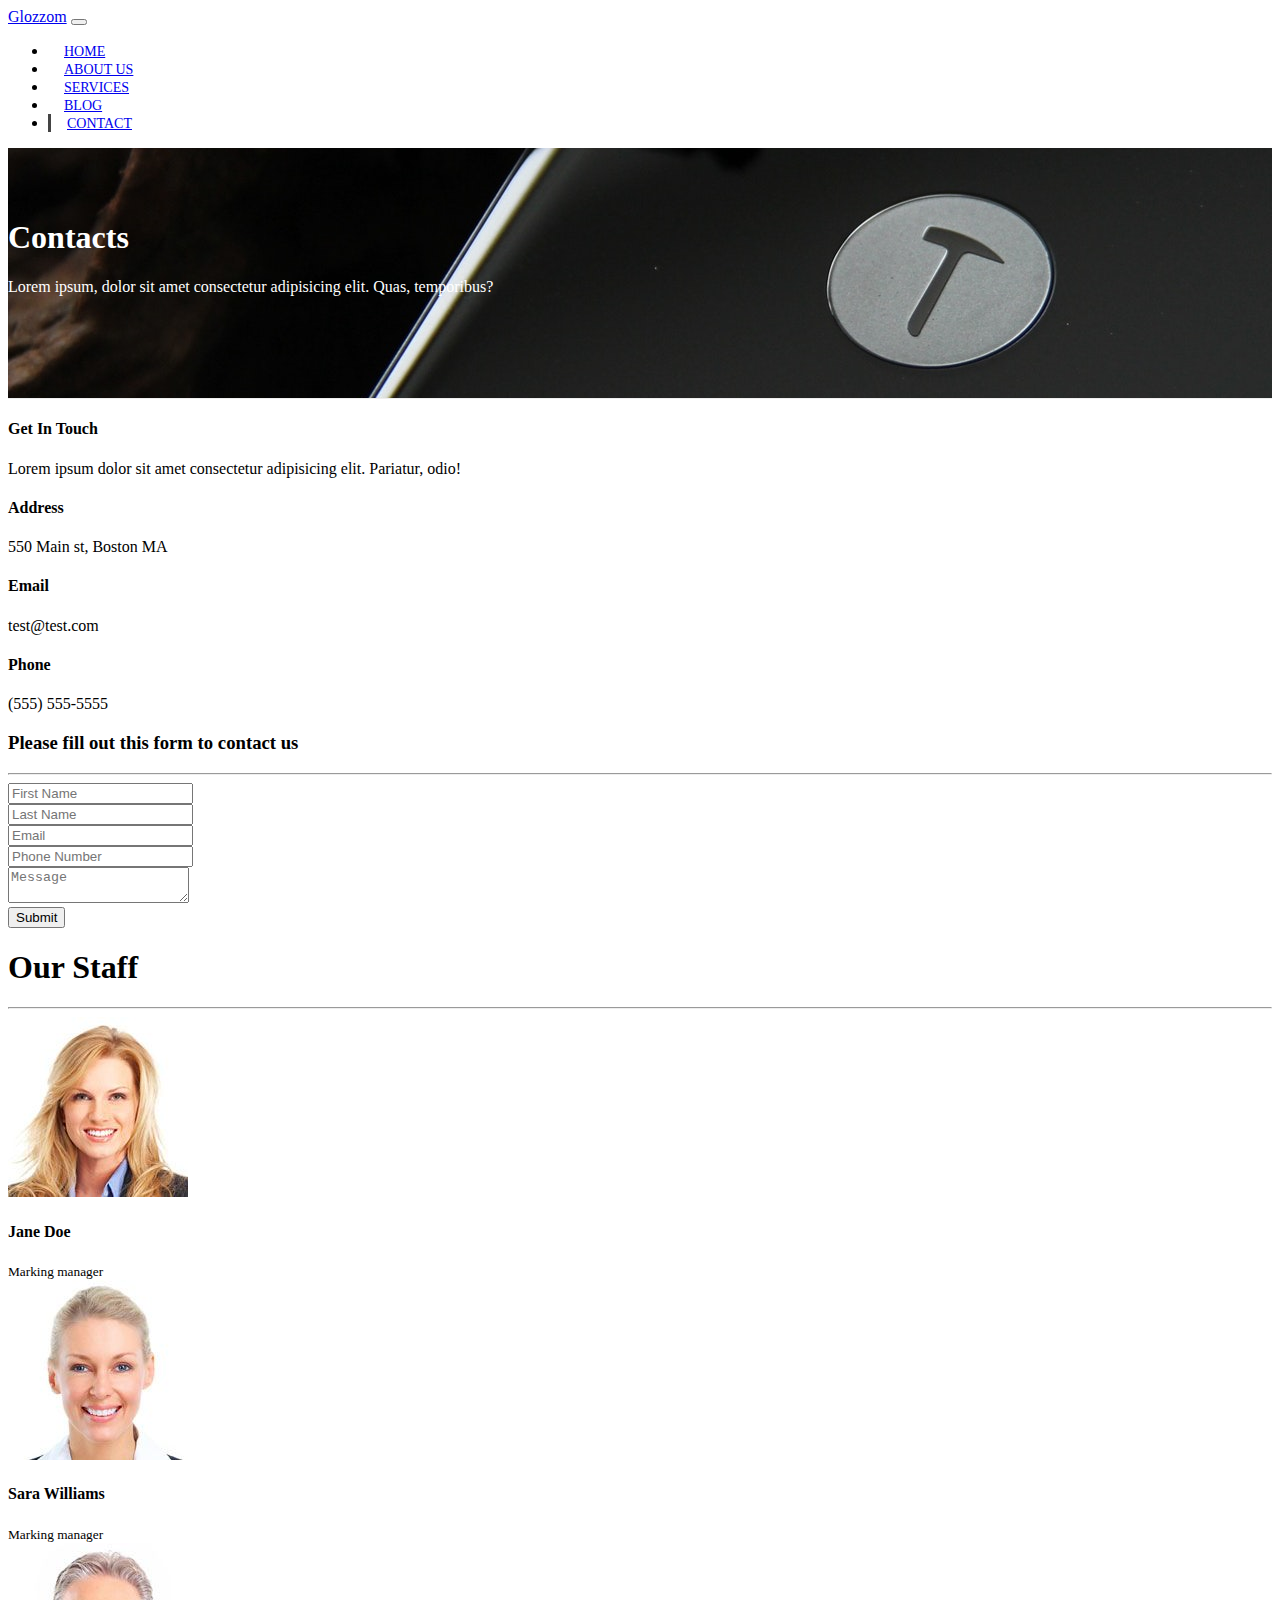
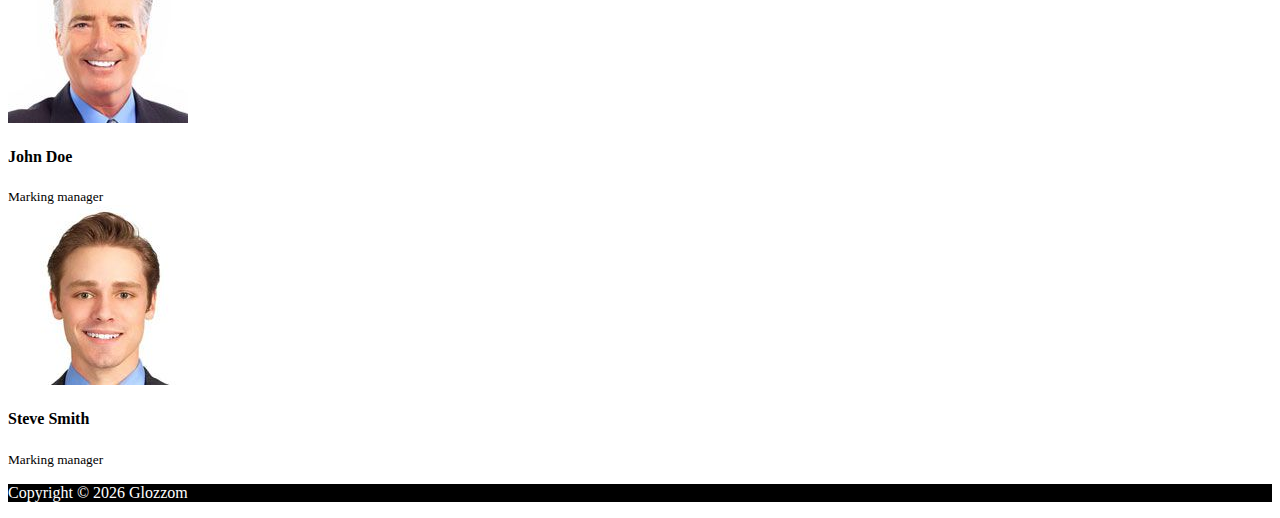
<file: contact.html>
<!DOCTYPE html>

<html lang="en">
  <head>
    <meta charset="UTF-8" />
    <meta name="viewport" content="width=device-width, initial-scale=1.0" />
    <meta http-equiv="X-UA-Compatible" content="ie=edge" />
    <link
      rel="stylesheet"
      href="https://use.fontawesome.com/releases/v5.0.13/css/all.css"
      integrity="sha384-DNOHZ68U8hZfKXOrtjWvjxusGo9WQnrNx2sqG0tfsghAvtVlRW3tvkXWZh58N9jp"
      crossorigin="anonymous"
    />
    <link
      rel="stylesheet"
      href="https://stackpath.bootstrapcdn.com/bootstrap/4.1.1/css/bootstrap.min.css"
      integrity="sha384-WskhaSGFgHYWDcbwN70/dfYBj47jz9qbsMId/iRN3ewGhXQFZCSftd1LZCfmhktB"
      crossorigin="anonymous"
    />
    <link rel="stylesheet" href="css/style.css" />
    <title>Bootstrap Theme</title>
  </head>

  <body>
    <nav class="navbar navbar-expand-sm navbar-dark bg-dark">
      <div class="container">
        <a href="index.html" class="navbar-brand">Glozzom</a>
        <button
          class="navbar-toggler"
          data-toggle="collapse"
          data-target="#navbarCollapse"
        >
          <span class="navbar-toggler-icon"></span>
        </button>
        <div class="collapse navbar-collapse" id="navbarCollapse">
          <ul class="navbar-nav ml-auto">
            <li class="nav-item">
              <a href="index.html" class="nav-link">Home</a>
            </li>
            <li class="nav-item">
              <a href="about.html" class="nav-link">About Us</a>
            </li>
            <li class="nav-item">
              <a href="services.html" class="nav-link">Services</a>
            </li>
            <li class="nav-item">
              <a href="blog.html" class="nav-link">Blog</a>
            </li>
            <li class="nav-item active">
              <a href="contact.html" class="nav-link">Contact</a>
            </li>
          </ul>
        </div>
      </div>
    </nav>
    <!-- PAGE HEADER -->
    <header id="page-header">
      <div class="container">
        <div class="row">
          <div class="col-md-6 m-auto text-center">
            <h1>Contacts</h1>
            <p>
              Lorem ipsum, dolor sit amet consectetur adipisicing elit. Quas,
              temporibus?
            </p>
          </div>
        </div>
      </div>
    </header>

    <!--contact section-->
    <section id="contact" class="py-3">
      <div class="container">
        <div class="row">
          <div class="col-md-4">
            <div class="card p-4">
              <div class="card-body">
                <h4>Get In Touch</h4>
                <p>
                  Lorem ipsum dolor sit amet consectetur adipisicing elit.
                  Pariatur, odio!
                </p>
                <h4>Address</h4>
                <p>550 Main st, Boston MA</p>
                <h4>Email</h4>
                <p>test@test.com</p>
                <h4>Phone</h4>
                <p>(555) 555-5555</p>
              </div>
            </div>
          </div>
          <div class="col-md-8">
            <div class="card p-4">
              <div class="card-body">
                <h3 class="text-center">
                  Please fill out this form to contact us
                </h3>
                <hr />
                <div class="row">
                  <div class="col-md-6">
                    <div class="form-group">
                      <input
                        type="text"
                        class="form-control"
                        placeholder="First Name"
                      />
                    </div>
                  </div>
                  <div class="col-md-6">
                    <div class="form-group">
                      <input
                        type="text"
                        class="form-control"
                        placeholder="Last Name"
                      />
                    </div>
                  </div>
                  <div class="col-md-6">
                    <div class="form-group">
                      <input
                        type="text"
                        class="form-control"
                        placeholder="Email"
                      />
                    </div>
                  </div>
                  <div class="col-md-6">
                    <div class="form-group">
                      <input
                        type="text"
                        class="form-control"
                        placeholder="Phone Number"
                      />
                    </div>
                  </div>
                </div>
                <div class="row">
                  <div class="col-md-12">
                    <div class="form-group">
                      <textarea
                        class="form-control"
                        placeholder="Message"
                      ></textarea>
                    </div>
                  </div>
                  <div class="col-md-12">
                    <div class="form-group">
                      <input
                        type="submit"
                        value="Submit"
                        class="btn btn-outline-danger btn-block"
                      />
                    </div>
                  </div>
                </div>
              </div>
            </div>
          </div>
        </div>
      </div>
    </section>

    <!-- staff section -->
    <section id="staff" class="py-5 text-center bg-dark text-white">
      <div class="container">
        <h1>Our Staff</h1>
        <hr />
        <div class="row">
          <div class="col-md-3">
            <img
              src="/img/person1.jpg"
              alt=""
              class="img-fluid rounded-circle mb-2"
            />
            <h4>Jane Doe</h4>
            <small>Marking manager</small>
          </div>
          <div class="col-md-3">
            <img
              src="/img/person2.jpg"
              alt=""
              class="img-fluid rounded-circle mb-2"
            />
            <h4>Sara Williams</h4>
            <small>Marking manager</small>
          </div>
          <div class="col-md-3">
            <img
              src="/img/person3.jpg"
              alt=""
              class="img-fluid rounded-circle mb-2"
            />
            <h4>John Doe</h4>
            <small>Marking manager</small>
          </div>
          <div class="col-md-3">
            <img
              src="/img/person4.jpg"
              alt=""
              class="img-fluid rounded-circle mb-2"
            />
            <h4>Steve Smith</h4>
            <small>Marking manager</small>
          </div>
        </div>
      </div>
    </section>

    <!-- FOOTER -->
    <footer id="main-footer" class="text-center p-4">
      <div class="container">
        <div class="row">
          <div class="col">
            <p>Copyright &copy; <span id="year"></span> Glozzom</p>
          </div>
        </div>
      </div>
    </footer>

    <script
      src="http://code.jquery.com/jquery-3.3.1.min.js"
      integrity="sha256-FgpCb/KJQlLNfOu91ta32o/NMZxltwRo8QtmkMRdAu8="
      crossorigin="anonymous"
    ></script>
    <script
      src="https://cdnjs.cloudflare.com/ajax/libs/popper.js/1.14.3/umd/popper.min.js"
      integrity="sha384-ZMP7rVo3mIykV+2+9J3UJ46jBk0WLaUAdn689aCwoqbBJiSnjAK/l8WvCWPIPm49"
      crossorigin="anonymous"
    ></script>
    <script
      src="https://stackpath.bootstrapcdn.com/bootstrap/4.1.1/js/bootstrap.min.js"
      integrity="sha384-smHYKdLADwkXOn1EmN1qk/HfnUcbVRZyYmZ4qpPea6sjB/pTJ0euyQp0Mk8ck+5T"
      crossorigin="anonymous"
    ></script>

    <script>
      // Get the current year for the copyright
      $("#year").text(new Date().getFullYear());
    </script>
  </body>
</html>
</file>
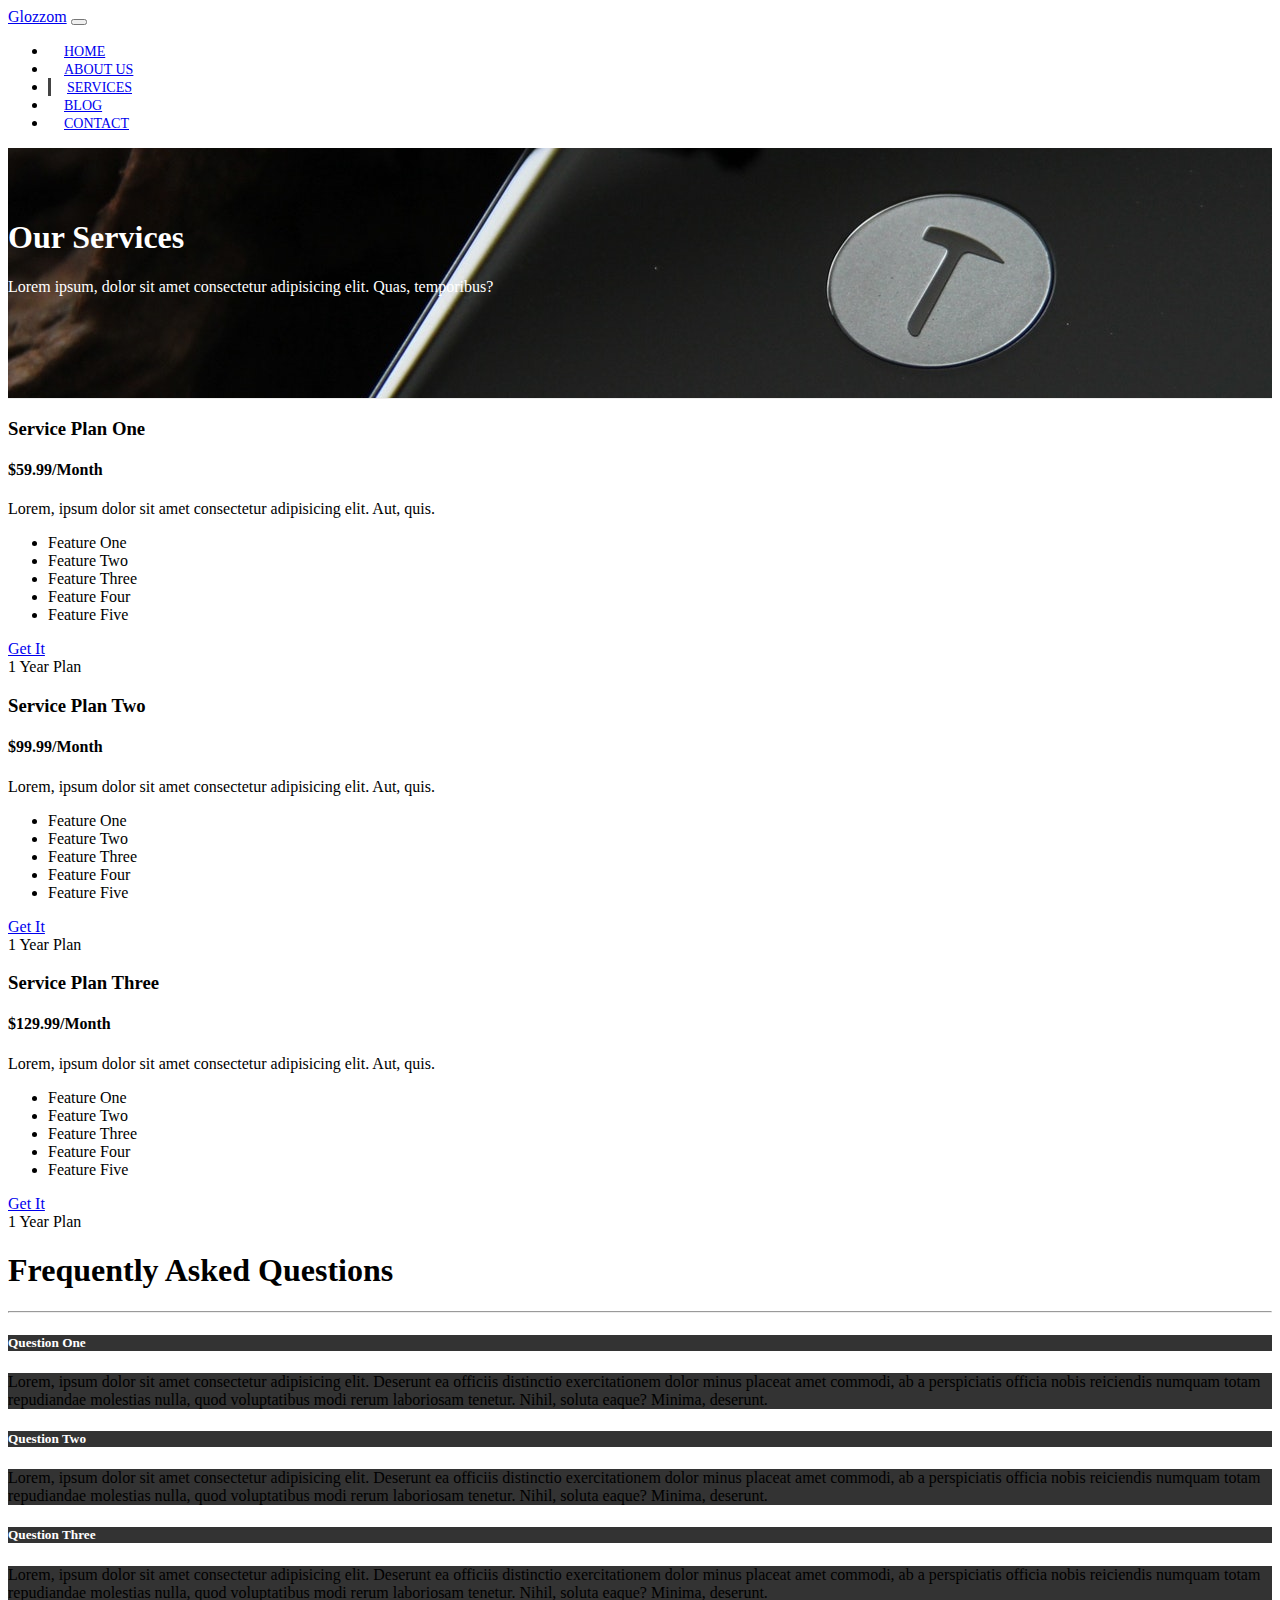
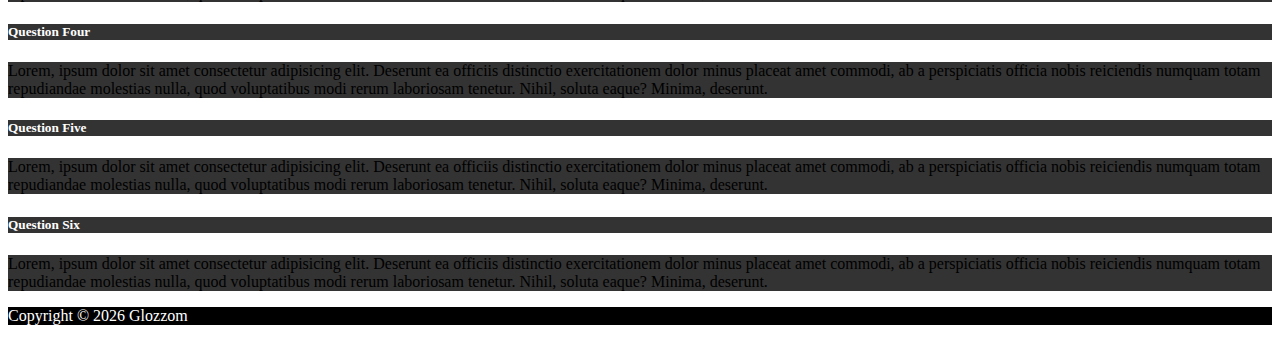
<file: services.html>
<!DOCTYPE html>

<html lang="en">
  <head>
    <meta charset="UTF-8" />
    <meta name="viewport" content="width=device-width, initial-scale=1.0" />
    <meta http-equiv="X-UA-Compatible" content="ie=edge" />
    <link
      rel="stylesheet"
      href="https://use.fontawesome.com/releases/v5.0.13/css/all.css"
      integrity="sha384-DNOHZ68U8hZfKXOrtjWvjxusGo9WQnrNx2sqG0tfsghAvtVlRW3tvkXWZh58N9jp"
      crossorigin="anonymous"
    />
    <link
      rel="stylesheet"
      href="https://stackpath.bootstrapcdn.com/bootstrap/4.1.1/css/bootstrap.min.css"
      integrity="sha384-WskhaSGFgHYWDcbwN70/dfYBj47jz9qbsMId/iRN3ewGhXQFZCSftd1LZCfmhktB"
      crossorigin="anonymous"
    />
    <link rel="stylesheet" href="css/style.css" />
    <title>Bootstrap Theme</title>
  </head>

  <body>
    <nav class="navbar navbar-expand-sm navbar-dark bg-dark">
      <div class="container">
        <a href="index.html" class="navbar-brand">Glozzom</a>
        <button
          class="navbar-toggler"
          data-toggle="collapse"
          data-target="#navbarCollapse"
        >
          <span class="navbar-toggler-icon"></span>
        </button>
        <div class="collapse navbar-collapse" id="navbarCollapse">
          <ul class="navbar-nav ml-auto">
            <li class="nav-item">
              <a href="index.html" class="nav-link">Home</a>
            </li>
            <li class="nav-item">
              <a href="about.html" class="nav-link">About Us</a>
            </li>
            <li class="nav-item active">
              <a href="services.html" class="nav-link">Services</a>
            </li>
            <li class="nav-item">
              <a href="blog.html" class="nav-link">Blog</a>
            </li>
            <li class="nav-item">
              <a href="contact.html" class="nav-link">Contact</a>
            </li>
          </ul>
        </div>
      </div>
    </nav>

    <!-- PAGE HEADER -->
    <header id="page-header">
      <div class="container">
        <div class="row">
          <div class="col-md-6 m-auto text-center">
            <h1>Our Services</h1>
            <p>
              Lorem ipsum, dolor sit amet consectetur adipisicing elit. Quas,
              temporibus?
            </p>
          </div>
        </div>
      </div>
    </header>

    <!-- SERVICES SECTION -->
    <section id="services" class="py-5">
      <div class="container">
        <div class="row">
          <div class="col-md-4">
            <div class="card text-center">
              <div class="card-header bg-dark text-white">
                <h3>Service Plan One</h3>
              </div>
              <div class="card-body">
                <h4 class="card-title">$59.99/Month</h4>
                <p class="card-text">
                  Lorem, ipsum dolor sit amet consectetur adipisicing elit. Aut,
                  quis.
                </p>
                <ul class="list-group">
                  <li class="list-group-item">
                    <i class="fas fa-check"></i> Feature One
                  </li>
                  <li class="list-group-item">
                    <i class="fas fa-check"></i> Feature Two
                  </li>
                  <li class="list-group-item">
                    <i class="fas fa-check"></i> Feature Three
                  </li>
                  <li class="list-group-item">
                    <i class="fas fa-check"></i> Feature Four
                  </li>
                  <li class="list-group-item">
                    <i class="fas fa-check"></i> Feature Five
                  </li>
                </ul>
                <a href="#" class="btn btn-danger btn-block mt-2">Get It</a>
              </div>
              <div class="card-footer text-muted">1 Year Plan</div>
            </div>
          </div>
          <div class="col-md-4">
            <div class="card text-center">
              <div class="card-header bg-dark text-white">
                <h3>Service Plan Two</h3>
              </div>
              <div class="card-body">
                <h4 class="card-title">$99.99/Month</h4>
                <p class="card-text">
                  Lorem, ipsum dolor sit amet consectetur adipisicing elit. Aut,
                  quis.
                </p>
                <ul class="list-group">
                  <li class="list-group-item">
                    <i class="fas fa-check"></i> Feature One
                  </li>
                  <li class="list-group-item">
                    <i class="fas fa-check"></i> Feature Two
                  </li>
                  <li class="list-group-item">
                    <i class="fas fa-check"></i> Feature Three
                  </li>
                  <li class="list-group-item">
                    <i class="fas fa-check"></i> Feature Four
                  </li>
                  <li class="list-group-item">
                    <i class="fas fa-check"></i> Feature Five
                  </li>
                </ul>
                <a href="#" class="btn btn-danger btn-block mt-2">Get It</a>
              </div>
              <div class="card-footer text-muted">1 Year Plan</div>
            </div>
          </div>
          <div class="col-md-4">
            <div class="card text-center">
              <div class="card-header bg-dark text-white">
                <h3>Service Plan Three</h3>
              </div>
              <div class="card-body">
                <h4 class="card-title">$129.99/Month</h4>
                <p class="card-text">
                  Lorem, ipsum dolor sit amet consectetur adipisicing elit. Aut,
                  quis.
                </p>
                <ul class="list-group">
                  <li class="list-group-item">
                    <i class="fas fa-check"></i> Feature One
                  </li>
                  <li class="list-group-item">
                    <i class="fas fa-check"></i> Feature Two
                  </li>
                  <li class="list-group-item">
                    <i class="fas fa-check"></i> Feature Three
                  </li>
                  <li class="list-group-item">
                    <i class="fas fa-check"></i> Feature Four
                  </li>
                  <li class="list-group-item">
                    <i class="fas fa-check"></i> Feature Five
                  </li>
                </ul>
                <a href="#" class="btn btn-danger btn-block mt-2">Get It</a>
              </div>
              <div class="card-footer text-muted">1 Year Plan</div>
            </div>
          </div>
        </div>
      </div>
    </section>

    <!-- FAQ -->
    <section id="faq" class="p-5 bg-dark text-white">
      <div class="container">
        <h1 class="text-center">Frequently Asked Questions</h1>
        <hr />
        <div class="row">
          <div class="col-md-6">
            <div id="accordion">
              <div class="card">
                <div class="card-header">
                  <h5 class="mb-0">
                    <a
                      href="#collapseOne"
                      data-toggle="collapse"
                      data-parent="accordion"
                    >
                      Question One
                    </a>
                  </h5>
                </div>

                <div id="collapseOne" class="collapse">
                  <div class="card-body">
                    Lorem, ipsum dolor sit amet consectetur adipisicing elit.
                    Deserunt ea officiis distinctio exercitationem dolor minus
                    placeat amet commodi, ab a perspiciatis officia nobis
                    reiciendis numquam totam repudiandae molestias nulla, quod
                    voluptatibus modi rerum laboriosam tenetur. Nihil, soluta
                    eaque? Minima, deserunt.
                  </div>
                </div>
              </div>

              <div class="card">
                <div class="card-header">
                  <h5 class="mb-0">
                    <a
                      href="#collapseTwo"
                      data-toggle="collapse"
                      data-parent="accordion"
                    >
                      Question Two
                    </a>
                  </h5>
                </div>

                <div id="collapseTwo" class="collapse">
                  <div class="card-body">
                    Lorem, ipsum dolor sit amet consectetur adipisicing elit.
                    Deserunt ea officiis distinctio exercitationem dolor minus
                    placeat amet commodi, ab a perspiciatis officia nobis
                    reiciendis numquam totam repudiandae molestias nulla, quod
                    voluptatibus modi rerum laboriosam tenetur. Nihil, soluta
                    eaque? Minima, deserunt.
                  </div>
                </div>
              </div>

              <div class="card">
                <div class="card-header">
                  <h5 class="mb-0">
                    <a
                      href="#collapseThree"
                      data-toggle="collapse"
                      data-parent="accordion"
                    >
                      Question Three
                    </a>
                  </h5>
                </div>

                <div id="collapseThree" class="collapse">
                  <div class="card-body">
                    Lorem, ipsum dolor sit amet consectetur adipisicing elit.
                    Deserunt ea officiis distinctio exercitationem dolor minus
                    placeat amet commodi, ab a perspiciatis officia nobis
                    reiciendis numquam totam repudiandae molestias nulla, quod
                    voluptatibus modi rerum laboriosam tenetur. Nihil, soluta
                    eaque? Minima, deserunt.
                  </div>
                </div>
              </div>
            </div>
          </div>
          <div class="col-md-6">
            <div id="accordion">
              <div class="card">
                <div class="card-header">
                  <h5 class="mb-0">
                    <a
                      href="#collapseFour"
                      data-toggle="collapse"
                      data-parent="accordion"
                    >
                      Question Four
                    </a>
                  </h5>
                </div>

                <div id="collapseFour" class="collapse">
                  <div class="card-body">
                    Lorem, ipsum dolor sit amet consectetur adipisicing elit.
                    Deserunt ea officiis distinctio exercitationem dolor minus
                    placeat amet commodi, ab a perspiciatis officia nobis
                    reiciendis numquam totam repudiandae molestias nulla, quod
                    voluptatibus modi rerum laboriosam tenetur. Nihil, soluta
                    eaque? Minima, deserunt.
                  </div>
                </div>
              </div>

              <div class="card">
                <div class="card-header">
                  <h5 class="mb-0">
                    <a
                      href="#collapseFive"
                      data-toggle="collapse"
                      data-parent="accordion"
                    >
                      Question Five
                    </a>
                  </h5>
                </div>

                <div id="collapseFive" class="collapse">
                  <div class="card-body">
                    Lorem, ipsum dolor sit amet consectetur adipisicing elit.
                    Deserunt ea officiis distinctio exercitationem dolor minus
                    placeat amet commodi, ab a perspiciatis officia nobis
                    reiciendis numquam totam repudiandae molestias nulla, quod
                    voluptatibus modi rerum laboriosam tenetur. Nihil, soluta
                    eaque? Minima, deserunt.
                  </div>
                </div>
              </div>

              <div class="card">
                <div class="card-header">
                  <h5 class="mb-0">
                    <a
                      href="#collapseSix"
                      data-toggle="collapse"
                      data-parent="accordion"
                    >
                      Question Six
                    </a>
                  </h5>
                </div>

                <div id="collapseSix" class="collapse">
                  <div class="card-body">
                    Lorem, ipsum dolor sit amet consectetur adipisicing elit.
                    Deserunt ea officiis distinctio exercitationem dolor minus
                    placeat amet commodi, ab a perspiciatis officia nobis
                    reiciendis numquam totam repudiandae molestias nulla, quod
                    voluptatibus modi rerum laboriosam tenetur. Nihil, soluta
                    eaque? Minima, deserunt.
                  </div>
                </div>
              </div>
            </div>
          </div>
        </div>
      </div>
    </section>

    <!-- FOOTER -->
    <footer id="main-footer" class="text-center p-4">
      <div class="container">
        <div class="row">
          <div class="col">
            <p>Copyright &copy; <span id="year"></span> Glozzom</p>
          </div>
        </div>
      </div>
    </footer>

    <script
      src="http://code.jquery.com/jquery-3.3.1.min.js"
      integrity="sha256-FgpCb/KJQlLNfOu91ta32o/NMZxltwRo8QtmkMRdAu8="
      crossorigin="anonymous"
    ></script>
    <script
      src="https://cdnjs.cloudflare.com/ajax/libs/popper.js/1.14.3/umd/popper.min.js"
      integrity="sha384-ZMP7rVo3mIykV+2+9J3UJ46jBk0WLaUAdn689aCwoqbBJiSnjAK/l8WvCWPIPm49"
      crossorigin="anonymous"
    ></script>
    <script
      src="https://stackpath.bootstrapcdn.com/bootstrap/4.1.1/js/bootstrap.min.js"
      integrity="sha384-smHYKdLADwkXOn1EmN1qk/HfnUcbVRZyYmZ4qpPea6sjB/pTJ0euyQp0Mk8ck+5T"
      crossorigin="anonymous"
    ></script>

    <script>
      // Get the current year for the copyright
      $("#year").text(new Date().getFullYear());
    </script>
  </body>
</html>
</file>
<file: css/style.css>
body {
  overflow-x: hidden;
  width: auto !important;
}

.navbar .nav-link {
  font-size: 14px;
  text-transform: uppercase;
  padding-left: 1rem !important;
  padding-right: 1rem !important;
}
.navbar-brand img {
  height: 50px;
  /* put value of image height as your need */
  float: left;
  margin-right: 7px;
}

.navbar .nav-item.active {
  border-left: #444 3px solid;
}

.carousel-item {
  height: 450px;
}

.carousel-image-1 {
  background: url("../img/image1.jpg");
  background-size: cover;
}

.carousel-image-2 {
  background: url("../img/image2.jpg");
  background-size: cover;
}

.carousel-image-3 {
  background: url("../img/image3.jpg");
  background-size: cover;
}

#home-heading {
  position: relative;
  min-height: 200px;
  background: url("../img/lights.jpg");
  background-attachment: fixed;
  background-repeat: no-repeat;
  text-align: center;
  color: #fff;
}

.dark-overlay {
  position: absolute;
  top: 0;
  left: 0;
  width: 100%;
  height: 100%;
  background: rgba(0, 0, 0, 0.7);
}

#video-play {
  position: relative;
  min-height: 200px;
  background: url("../img/media.jpg");
  background-attachment: fixed;
  background-repeat: no-repeat;
  background-position: 0 -300px;
  text-align: center;
  color: #fff;
}

#video-play a {
  color: #fff;
}

#page-header {
  height: 200px;
  background: url("../img/image1.jpg");
  background-position: 0 -360px;
  background-attachment: fixed;
  color: #fff;
  border-bottom: 1px #eee solid;
  padding-top: 50px;
}

.about-img {
  margin-top: -50px;
}

#faq .card {
  border: #444;
}

#faq a {
  color: #fff;
  text-decoration: none;
}

#faq .card-body,
#faq .card-header {
  background: #333;
}

#main-footer {
  background: #000;
  color: #fff;
}
</file>
